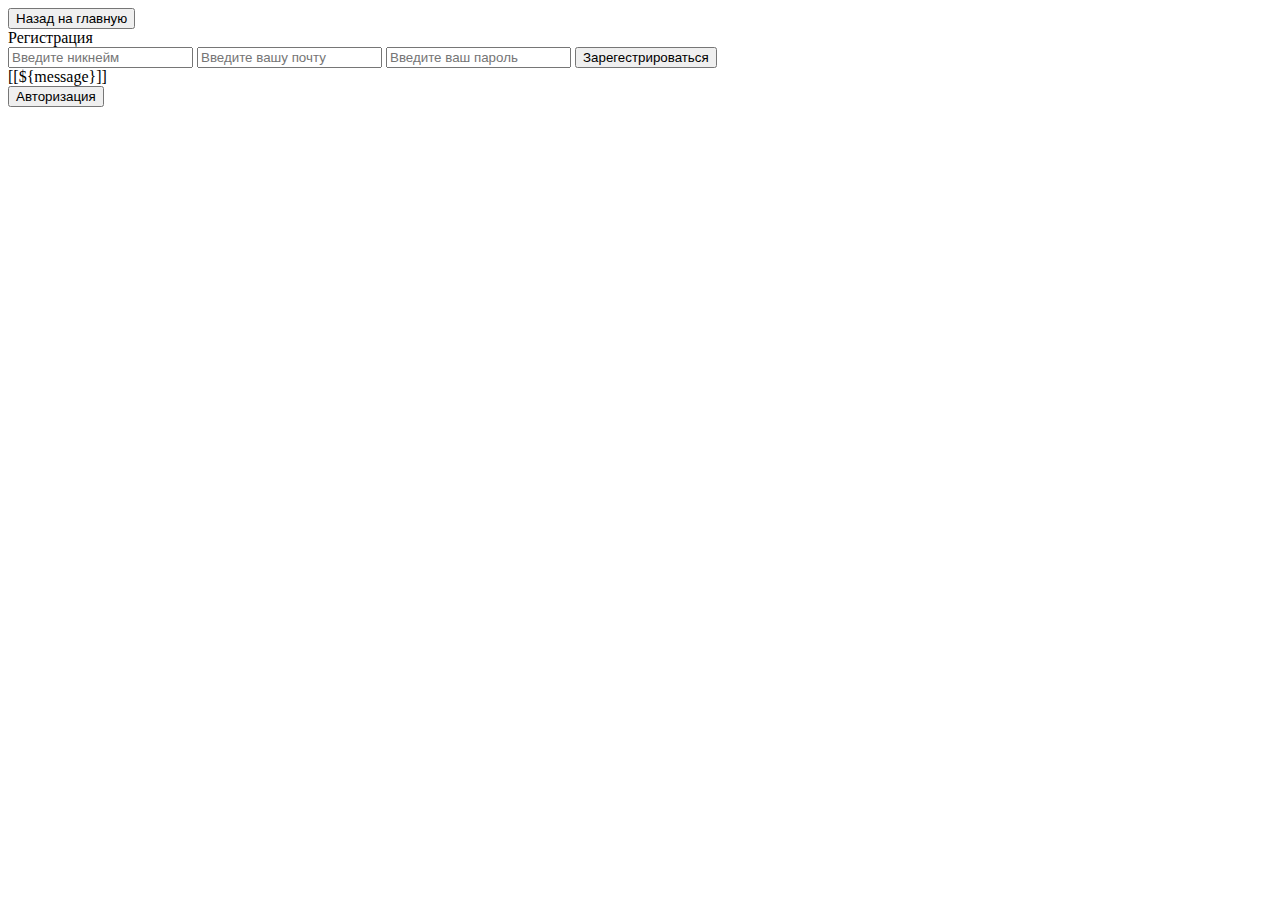
<file: src/main/resources/templates/register.html>
<!DOCTYPE html>
<html lang="en">
<head>
    <meta charset="UTF-8">
    <meta name="viewport" content="width=device-width, initial-scale=1.0">
    <title>Registration Form</title>
    <link rel="stylesheet" th:href="@{../css/styles.css}">
</head>
<body>
<div class="registration-main">
    <div class="container">
        <div class="back-main">
            <a th:href="@{/index}">
                <button class="back-main-button">Назад на главную</button>
            </a>
        </div>
        <div class="registration-box">
            <form
                    th:action="@{/register}"
                    method="post"
                    role="form"
                    th:object="${user}"
            >

                <div class="registration-title">
                    Регистрация
                </div>
                <input th:field="*{fullname}" type="text" class="registration-input Full Name" id="fullname"
                       name="fullname"
                       placeholder="Введите никнейм" required>
                <input th:field="*{email}" type="email" class="registration-input email" id="email" name="email"
                       placeholder="Введите вашу почту" required>
                <input th:field="*{password}" type="password" class="registration-input password" id="password"
                       name="password" placeholder="Введите ваш пароль" required>

                <button class="registration-button">
                    Зарегестрироваться
                </button>


                <div class="message" th:if="${message != null}">
                    [[${message}]]
                </div>

            </form>
            <a th:href="@{/login}">
                <button class="registration-button">Авторизация</button>
            </a>
        </div>
    </div>
</div>
</body>
</html>
</file>
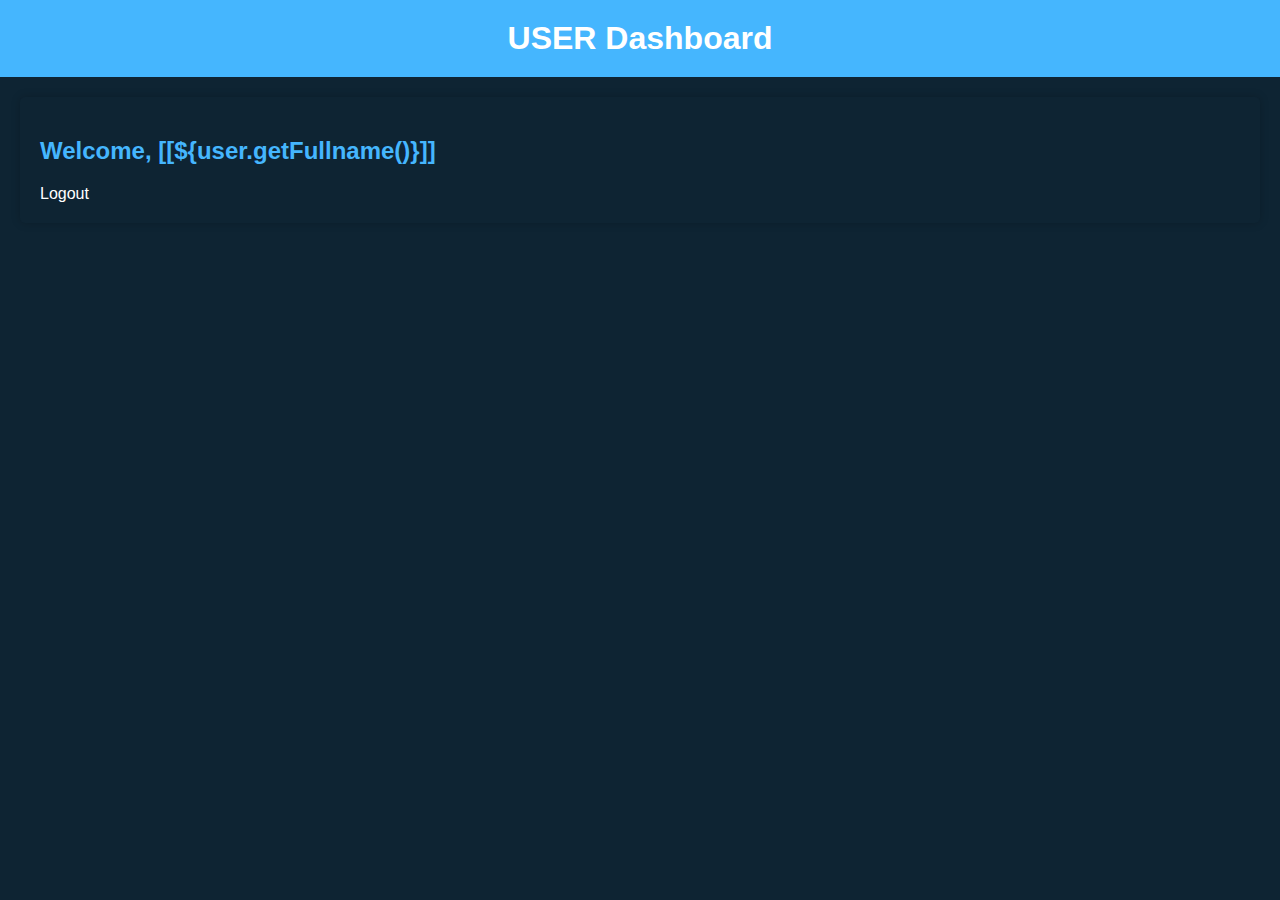
<file: src/main/resources/templates/user.html>
<!DOCTYPE html>
<html lang="en">
<head>
    <meta charset="UTF-8">
    <meta name="viewport" content="width=device-width, initial-scale=1.0">
    <title>User Dashboard</title>
    <style>
        body {
            font-family: Arial, sans-serif;
            background-color: #0e2433;
            color: white;
            margin: 0;
            padding: 0;
        }

        .header {
            background-color: #45b6fe;
            padding: 20px;
            text-align: center;
        }

        .header h1 {
            margin: 0;
        }

        .container {
            max-width: 1200px;
            margin: 20px auto;
            padding: 20px;
            background-color: #0e2433;
            border-radius: 5px;
            box-shadow: 0 0 10px rgba(0, 0, 0, 0.2);
        }

        h2 {
            color: #45b6fe;
        }

    </style>
</head>
<body>
<div class="header">
    <h1>USER Dashboard</h1>
</div>
<div class="container">
    <h2>Welcome, [[${user.getFullname()}]]</h2>

    <span sec:authorize="isAuthenticated">
        <a th:href="@{/logout}">
         Logout
        
        </a>
        
        </span>

</div>
</body>
</html>
</file>
